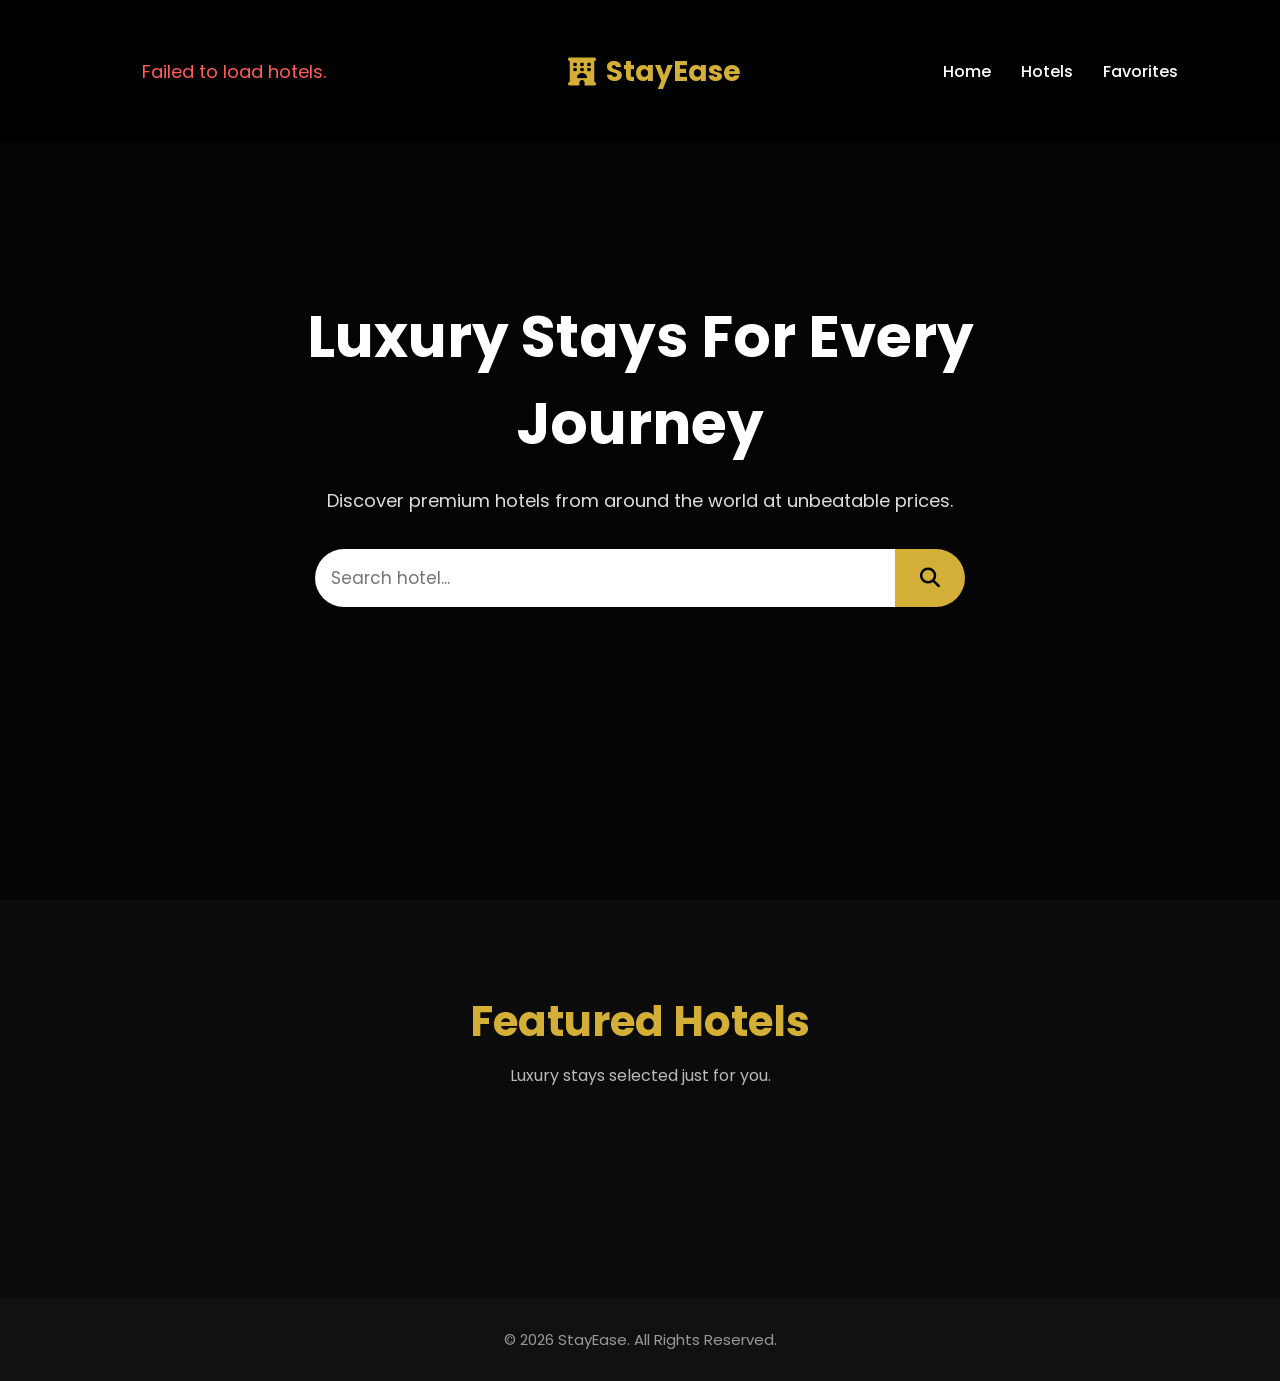
<file: index.html>
<!DOCTYPE html>
<html lang="en">
<head>
    <meta charset="UTF-8">
    <meta name="viewport" content="width=device-width, initial-scale=1.0">
    <title>StayEase | Luxury Hotel Booking</title>

    <link rel="stylesheet" href="css/style.css">

    <link rel="preconnect" href="https://fonts.googleapis.com">
    <link href="https://fonts.googleapis.com/css2?family=Poppins:wght@300;400;500;600;700&display=swap" rel="stylesheet">

    <link
        rel="stylesheet"
        href="https://cdnjs.cloudflare.com/ajax/libs/font-awesome/6.5.2/css/all.min.css"
    >
</head>

<body>

<header>
    <div id="hotelContainer"></div>

    <div class="logo">
        <i class="fa-solid fa-hotel"></i>
        <span>StayEase</span>
    </div>

    <nav>

        <a href="index.html">Home</a>
        <a href="#hotels">Hotels</a>
        <a href="favorites.html">Favorites</a>

    </nav>

</header>


<section class="hero">

    <div class="overlay"></div>

    <div class="hero-content">

        <h1>Luxury Stays For Every Journey</h1>

        <p>
            Discover premium hotels from around the world at unbeatable prices.
        </p>

        <div class="search-box">

            <input
                type="text"
                id="searchInput"
                placeholder="Search hotel..."
            >

            <button id="searchBtn">

                <i class="fa-solid fa-magnifying-glass"></i>

            </button>

        </div>

    </div>

</section>


<section id="hotels" class="hotel-section">

    <div class="section-title">

        <h2>Featured Hotels</h2>

        <p>Luxury stays selected just for you.</p>

    </div>

    <div id="hotelContainer" class="hotel-grid">

    </div>

</section>


<footer>

    <p>

        ©️ 2026 StayEase. All Rights Reserved.

    </p>

</footer>

<script src="js/script.js"></script>

</body>
</html>
</file>
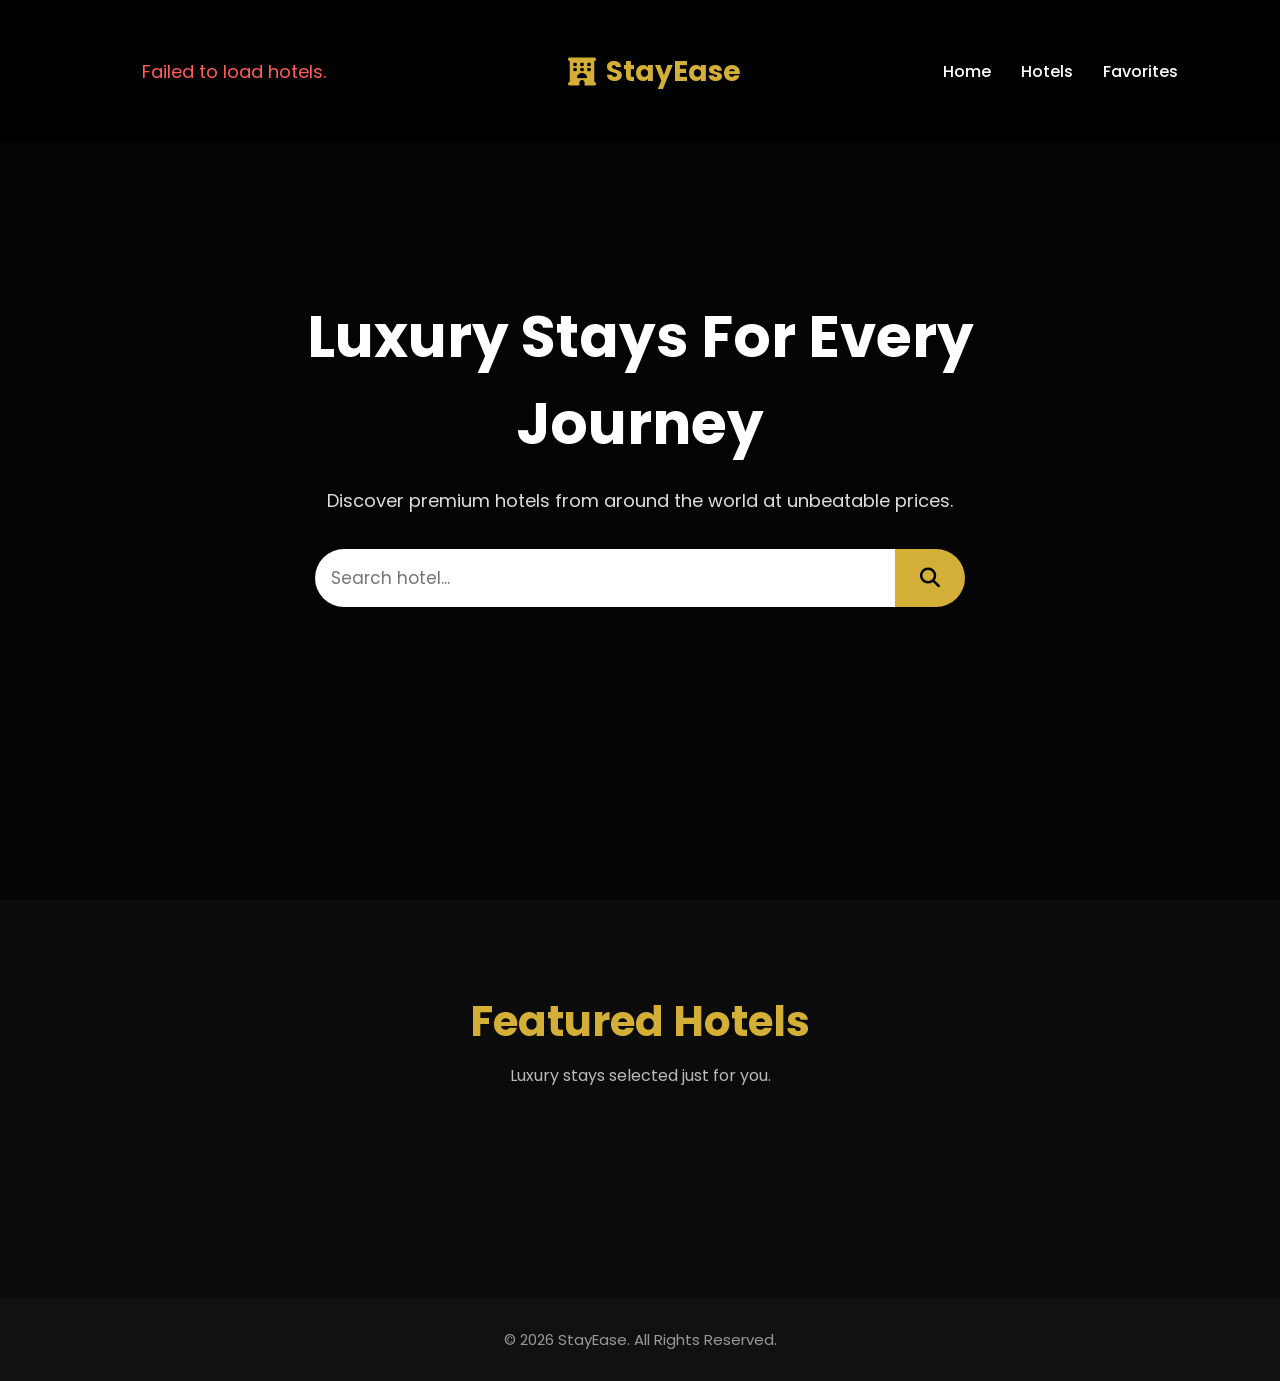
<file: STAYEASE/index.html>
<!DOCTYPE html>
<html lang="en">
<head>
    <meta charset="UTF-8">
    <meta name="viewport" content="width=device-width, initial-scale=1.0">
    <title>StayEase | Luxury Hotel Booking</title>

    <link rel="stylesheet" href="css/style.css">

    <link rel="preconnect" href="https://fonts.googleapis.com">
    <link href="https://fonts.googleapis.com/css2?family=Poppins:wght@300;400;500;600;700&display=swap" rel="stylesheet">

    <link
        rel="stylesheet"
        href="https://cdnjs.cloudflare.com/ajax/libs/font-awesome/6.5.2/css/all.min.css"
    >
</head>

<body>

<header>
    <div id="hotelContainer"></div>

    <div class="logo">
        <i class="fa-solid fa-hotel"></i>
        <span>StayEase</span>
    </div>

    <nav>

        <a href="index.html">Home</a>
        <a href="#hotels">Hotels</a>
        <a href="favorites.html">Favorites</a>

    </nav>

</header>


<section class="hero">

    <div class="overlay"></div>

    <div class="hero-content">

        <h1>Luxury Stays For Every Journey</h1>

        <p>
            Discover premium hotels from around the world at unbeatable prices.
        </p>

        <div class="search-box">

            <input
                type="text"
                id="searchInput"
                placeholder="Search hotel..."
            >

            <button id="searchBtn">

                <i class="fa-solid fa-magnifying-glass"></i>

            </button>

        </div>

    </div>

</section>


<section id="hotels" class="hotel-section">

    <div class="section-title">

        <h2>Featured Hotels</h2>

        <p>Luxury stays selected just for you.</p>

    </div>

    <div id="hotelContainer" class="hotel-grid">

    </div>

</section>


<footer>

    <p>

        ©️ 2026 StayEase. All Rights Reserved.

    </p>

</footer>

<script src="js/script.js"></script>

</body>
</html>
</file>
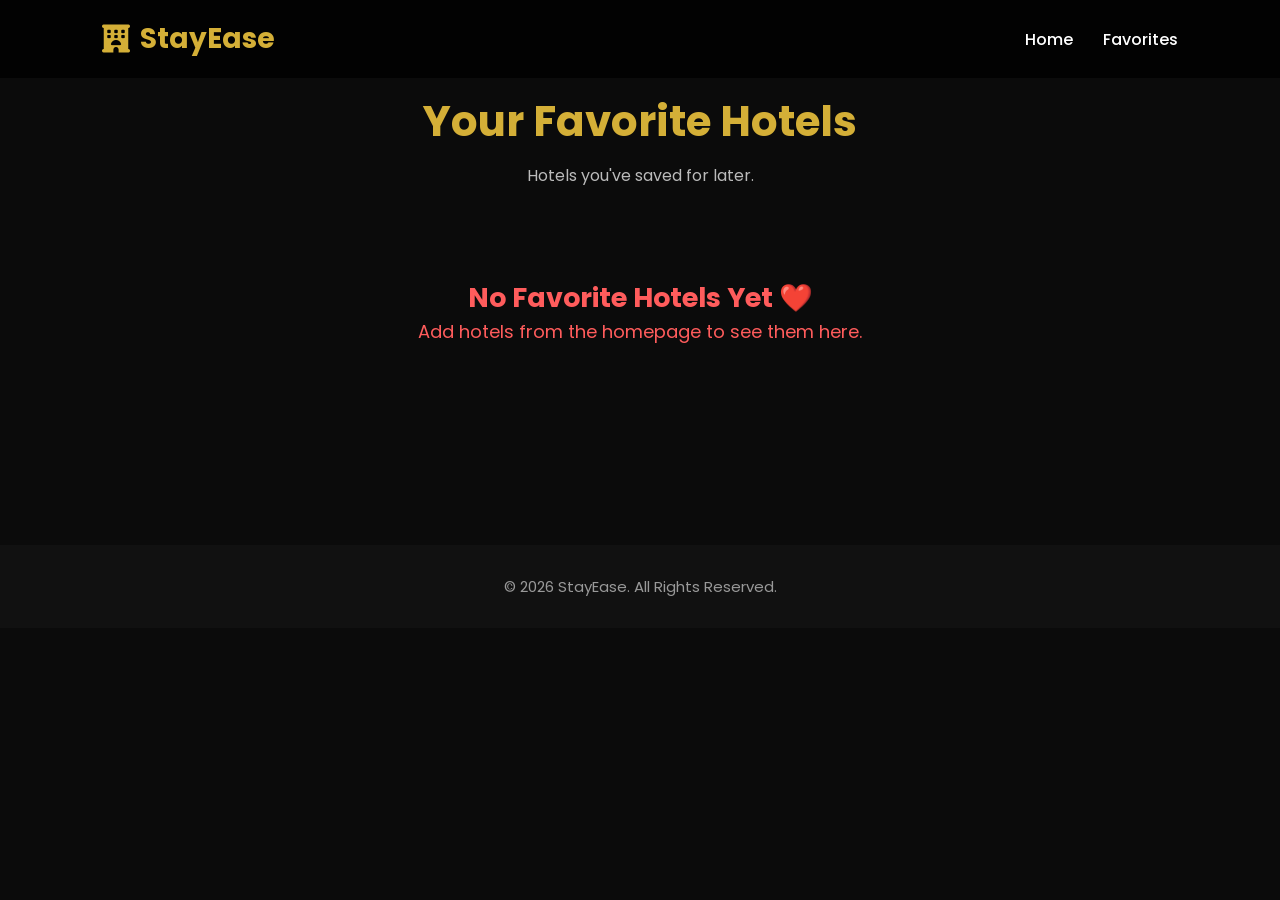
<file: favorites.html>
<!DOCTYPE html>
<html lang="en">
<head>
    <meta charset="UTF-8">
    <meta name="viewport" content="width=device-width, initial-scale=1.0">
    <title>Favorites | StayEase</title>

    <link rel="stylesheet" href="css/style.css">

    <link rel="preconnect" href="https://fonts.googleapis.com">

    <link href="https://fonts.googleapis.com/css2?family=Poppins:wght@300;400;500;600;700&display=swap" rel="stylesheet">

    <link rel="stylesheet"
    href="https://cdnjs.cloudflare.com/ajax/libs/font-awesome/6.5.2/css/all.min.css">

</head>
<body>

<header>

    <div class="logo">
        <i class="fa-solid fa-hotel"></i>
        <span>StayEase</span>
    </div>

    <nav>
        <a href="index.html">Home</a>
        <a href="favorites.html">Favorites</a>
    </nav>

</header>

<section class="hotel-section">

    <div class="section-title">
        <h2>Your Favorite Hotels</h2>
        <p>Hotels you've saved for later.</p>
    </div>

    <div id="favoriteContainer" class="hotel-grid"></div>

</section>

<footer>
    <p>©️ 2026 StayEase. All Rights Reserved.</p>
</footer>

<script src="js/favorites.js"></script>

</body>
</html>
</file>
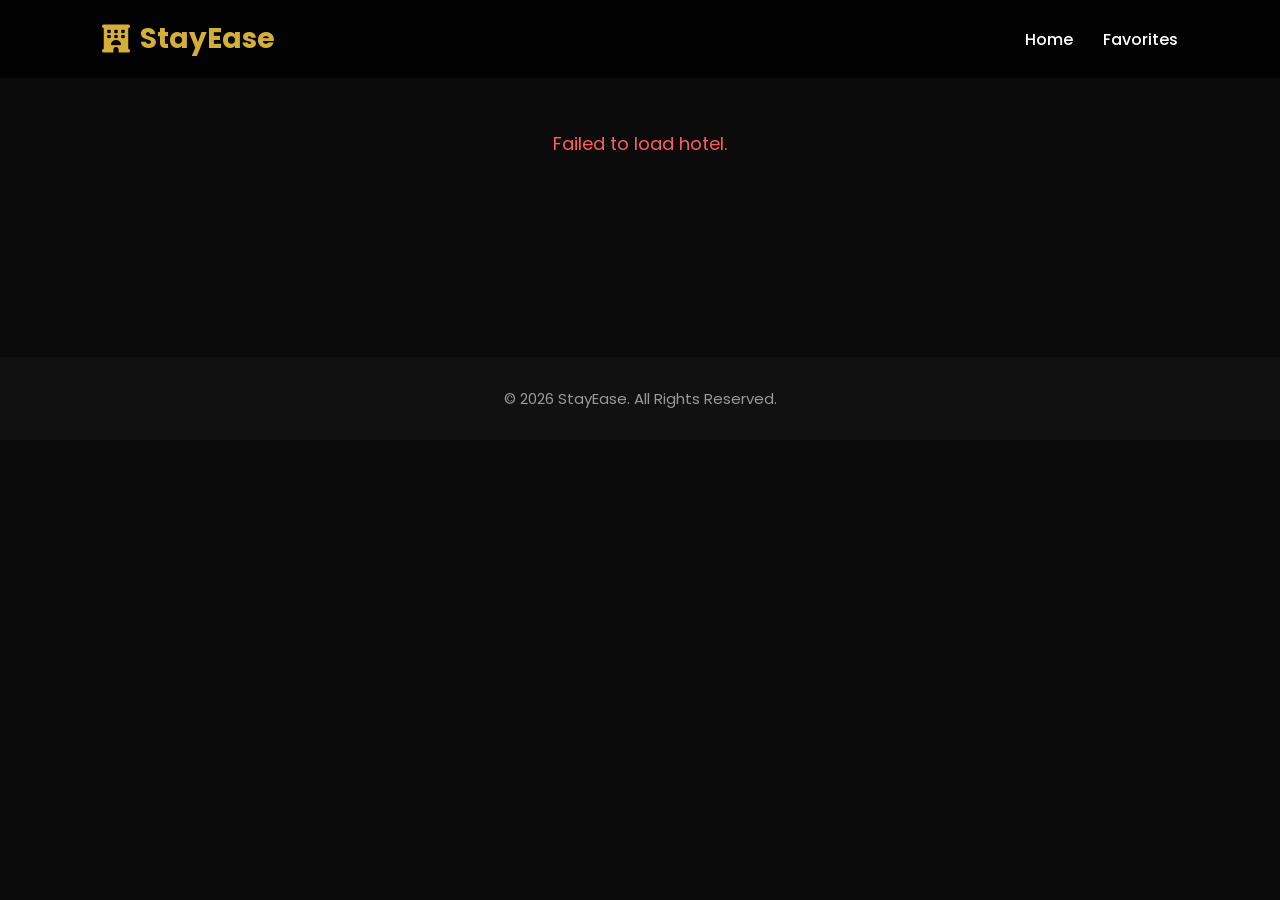
<file: hotel.html>
<!DOCTYPE html>
<html lang="en">
<head>
    <meta charset="UTF-8">
    <meta name="viewport" content="width=device-width, initial-scale=1.0">
    <title>Hotel Details | StayEase</title>

    <link rel="stylesheet" href="css/style.css">

    <link rel="preconnect" href="https://fonts.googleapis.com">

    <link href="https://fonts.googleapis.com/css2?family=Poppins:wght@300;400;500;600;700&display=swap" rel="stylesheet">

    <link rel="stylesheet"
    href="https://cdnjs.cloudflare.com/ajax/libs/font-awesome/6.5.2/css/all.min.css">

</head>

<body>

<header>

    <div class="logo">

        <i class="fa-solid fa-hotel"></i>

        <span>StayEase</span>

    </div>

    <nav>

        <a href="index.html">Home</a>

        <a href="favorites.html">Favorites</a>

    </nav>

</header>


<section class="hotel-section">

    <div id="hotelDetails">

        <div class="loader">

            Loading Hotel...

        </div>

    </div>

</section>

<footer>

    <p>

        ©️ 2026 StayEase. All Rights Reserved.

    </p>

</footer>

<script src="js/hotel.js"></script>

</body>
</html>
</file>
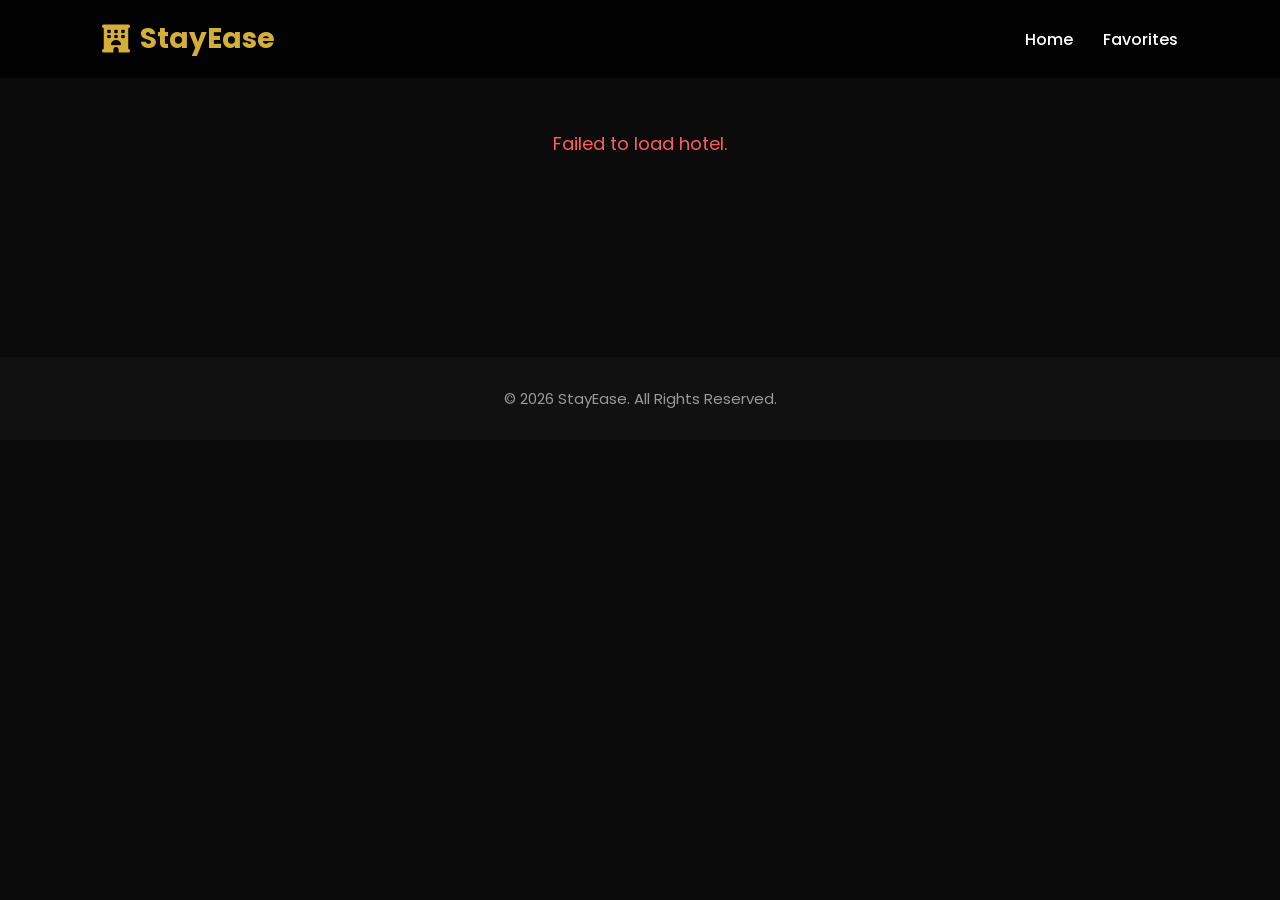
<file: STAYEASE/hotel.html>
<!DOCTYPE html>
<html lang="en">
<head>
    <meta charset="UTF-8">
    <meta name="viewport" content="width=device-width, initial-scale=1.0">
    <title>Hotel Details | StayEase</title>

    <link rel="stylesheet" href="css/style.css">

    <link rel="preconnect" href="https://fonts.googleapis.com">

    <link href="https://fonts.googleapis.com/css2?family=Poppins:wght@300;400;500;600;700&display=swap" rel="stylesheet">

    <link rel="stylesheet"
    href="https://cdnjs.cloudflare.com/ajax/libs/font-awesome/6.5.2/css/all.min.css">

</head>

<body>

<header>

    <div class="logo">

        <i class="fa-solid fa-hotel"></i>

        <span>StayEase</span>

    </div>

    <nav>

        <a href="index.html">Home</a>

        <a href="favorites.html">Favorites</a>

    </nav>

</header>


<section class="hotel-section">

    <div id="hotelDetails">

        <div class="loader">

            Loading Hotel...

        </div>

    </div>

</section>

<footer>

    <p>

        ©️ 2026 StayEase. All Rights Reserved.

    </p>

</footer>

<script src="js/hotel.js"></script>

</body>
</html>
</file>
<file: css/style.css>
*{
    margin:0;
    padding:0;
    box-sizing:border-box;
    font-family:'Poppins',sans-serif;
}

html{
    scroll-behavior:smooth;
}

body{
    background:#0b0b0b;
    color:#fff;
}

a{
    text-decoration:none;
    color:inherit;
}

img{
    width:100%;
    display:block;
}

header{
    position:fixed;
    top:0;
    left:0;
    width:100%;
    z-index:1000;

    display:flex;
    justify-content:space-between;
    align-items:center;

    padding:18px 8%;

    background:rgba(0,0,0,.75);
    backdrop-filter:blur(10px);
}

.logo{
    display:flex;
    align-items:center;
    gap:10px;

    font-size:28px;
    color:#d4af37;
    font-weight:700;
}

nav{
    display:flex;
    gap:30px;
}

nav a{
    color:white;
    transition:.3s;
    font-weight:500;
}

nav a:hover{
    color:#d4af37;
}

.hero{
    height:100vh;

    background:
    linear-gradient(rgba(0,0,0,.6),rgba(0,0,0,.6)),
    url("https://images.unsplash.com/photo-1566073771259-6a8506099945?auto=format&fit=crop&w=1600&q=80");

    background-size:cover;
    background-position:center;

    display:flex;
    justify-content:center;
    align-items:center;
    text-align:center;

    padding:20px;
}

.hero-content{
    max-width:800px;
}

.hero h1{
    font-size:58px;
    margin-bottom:20px;
    color:#fff;
}

.hero p{
    font-size:18px;
    color:#ddd;
    margin-bottom:35px;
}

.search-box{
    display:flex;
    justify-content:center;
    max-width:650px;
    margin:auto;
}

.search-box input{
    flex:1;

    padding:16px;

    border:none;
    outline:none;

    font-size:17px;

    border-radius:50px 0 0 50px;
}

.search-box button{
    width:70px;

    border:none;
    cursor:pointer;

    background:#d4af37;
    color:black;

    font-size:20px;

    border-radius:0 50px 50px 0;
}

.hotel-section{
    padding:90px 8%;
}

.section-title{
    text-align:center;
    margin-bottom:50px;
}

.section-title h2{
    font-size:42px;
    color:#d4af37;
}

.section-title p{
    color:#bbb;
    margin-top:10px;
}
.hotel-grid{
    display:grid;
    grid-template-columns:repeat(auto-fit,minmax(300px,1fr));
    gap:30px;
}

.hotel-card{
    background:#181818;
    border-radius:18px;
    overflow:hidden;
    transition:.35s;
    box-shadow:0 10px 30px rgba(0,0,0,.35);
}

.hotel-card:hover{
    transform:translateY(-10px);
    box-shadow:0 15px 40px rgba(212,175,55,.35);
}

.hotel-card img{
    height:230px;
    object-fit:cover;
}

.hotel-content{
    padding:20px;
}

.hotel-content h3{
    font-size:24px;
    margin-bottom:12px;
}

.location{
    color:#d4af37;
    margin-bottom:10px;
}

.rating{
    margin-bottom:12px;
    color:#ffc107;
}

.price{
    font-size:24px;
    font-weight:700;
    color:#d4af37;
    margin-bottom:20px;
}

.hotel-buttons{
    display:flex;
    gap:12px;
}

.btn{
    flex:1;
    padding:12px;
    border:none;
    border-radius:8px;
    cursor:pointer;
    font-size:15px;
    font-weight:600;
    transition:.3s;
}

.details-btn{
    background:#d4af37;
    color:#000;
}

.details-btn:hover{
    background:#f0c84b;
}

.fav-btn{
    background:#2b2b2b;
    color:#fff;
}

.fav-btn:hover{
    background:#444;
}

.loader{
    text-align:center;
    font-size:22px;
    color:#d4af37;
    padding:50px;
}

.error{
    text-align:center;
    color:#ff5c5c;
    font-size:18px;
    padding:40px;
}

footer{
    margin-top:70px;
    background:#111;
    padding:30px;
    text-align:center;
    color:#999;
}

footer p{
    font-size:15px;
}

@media(max-width:900px){

    .hero h1{
        font-size:42px;
    }

    nav{
        gap:18px;
    }

}

@media(max-width:768px){

    header{
        flex-direction:column;
        gap:15px;
    }

    .hero h1{
        font-size:34px;
    }

    .hero p{
        font-size:16px;
    }

    .search-box{
        flex-direction:column;
    }

    .search-box input{
        border-radius:50px;
        margin-bottom:10px;
    }

    .search-box button{
        width:100%;
        border-radius:50px;
        height:55px;
    }

    .hotel-buttons{
        flex-direction:column;
    }

}

@media(max-width:500px){

    .hero h1{
        font-size:28px;
    }

    .section-title h2{
        font-size:30px;
    }

    .hotel-content h3{
        font-size:20px;
    }

}
</file>
<file: STAYEASE/css/style.css>
*{
    margin:0;
    padding:0;
    box-sizing:border-box;
    font-family:'Poppins',sans-serif;
}

html{
    scroll-behavior:smooth;
}

body{
    background:#0b0b0b;
    color:#fff;
}

a{
    text-decoration:none;
    color:inherit;
}

img{
    width:100%;
    display:block;
}

header{
    position:fixed;
    top:0;
    left:0;
    width:100%;
    z-index:1000;

    display:flex;
    justify-content:space-between;
    align-items:center;

    padding:18px 8%;

    background:rgba(0,0,0,.75);
    backdrop-filter:blur(10px);
}

.logo{
    display:flex;
    align-items:center;
    gap:10px;

    font-size:28px;
    color:#d4af37;
    font-weight:700;
}

nav{
    display:flex;
    gap:30px;
}

nav a{
    color:white;
    transition:.3s;
    font-weight:500;
}

nav a:hover{
    color:#d4af37;
}

.hero{
    height:100vh;

    background:
    linear-gradient(rgba(0,0,0,.6),rgba(0,0,0,.6)),
    url("https://images.unsplash.com/photo-1566073771259-6a8506099945?auto=format&fit=crop&w=1600&q=80");

    background-size:cover;
    background-position:center;

    display:flex;
    justify-content:center;
    align-items:center;
    text-align:center;

    padding:20px;
}

.hero-content{
    max-width:800px;
}

.hero h1{
    font-size:58px;
    margin-bottom:20px;
    color:#fff;
}

.hero p{
    font-size:18px;
    color:#ddd;
    margin-bottom:35px;
}

.search-box{
    display:flex;
    justify-content:center;
    max-width:650px;
    margin:auto;
}

.search-box input{
    flex:1;

    padding:16px;

    border:none;
    outline:none;

    font-size:17px;

    border-radius:50px 0 0 50px;
}

.search-box button{
    width:70px;

    border:none;
    cursor:pointer;

    background:#d4af37;
    color:black;

    font-size:20px;

    border-radius:0 50px 50px 0;
}

.hotel-section{
    padding:90px 8%;
}

.section-title{
    text-align:center;
    margin-bottom:50px;
}

.section-title h2{
    font-size:42px;
    color:#d4af37;
}

.section-title p{
    color:#bbb;
    margin-top:10px;
}
.hotel-grid{
    display:grid;
    grid-template-columns:repeat(auto-fit,minmax(300px,1fr));
    gap:30px;
}

.hotel-card{
    background:#181818;
    border-radius:18px;
    overflow:hidden;
    transition:.35s;
    box-shadow:0 10px 30px rgba(0,0,0,.35);
}

.hotel-card:hover{
    transform:translateY(-10px);
    box-shadow:0 15px 40px rgba(212,175,55,.35);
}

.hotel-card img{
    height:230px;
    object-fit:cover;
}

.hotel-content{
    padding:20px;
}

.hotel-content h3{
    font-size:24px;
    margin-bottom:12px;
}

.location{
    color:#d4af37;
    margin-bottom:10px;
}

.rating{
    margin-bottom:12px;
    color:#ffc107;
}

.price{
    font-size:24px;
    font-weight:700;
    color:#d4af37;
    margin-bottom:20px;
}

.hotel-buttons{
    display:flex;
    gap:12px;
}

.btn{
    flex:1;
    padding:12px;
    border:none;
    border-radius:8px;
    cursor:pointer;
    font-size:15px;
    font-weight:600;
    transition:.3s;
}

.details-btn{
    background:#d4af37;
    color:#000;
}

.details-btn:hover{
    background:#f0c84b;
}

.fav-btn{
    background:#2b2b2b;
    color:#fff;
}

.fav-btn:hover{
    background:#444;
}

.loader{
    text-align:center;
    font-size:22px;
    color:#d4af37;
    padding:50px;
}

.error{
    text-align:center;
    color:#ff5c5c;
    font-size:18px;
    padding:40px;
}

footer{
    margin-top:70px;
    background:#111;
    padding:30px;
    text-align:center;
    color:#999;
}

footer p{
    font-size:15px;
}

@media(max-width:900px){

    .hero h1{
        font-size:42px;
    }

    nav{
        gap:18px;
    }

}

@media(max-width:768px){

    header{
        flex-direction:column;
        gap:15px;
    }

    .hero h1{
        font-size:34px;
    }

    .hero p{
        font-size:16px;
    }

    .search-box{
        flex-direction:column;
    }

    .search-box input{
        border-radius:50px;
        margin-bottom:10px;
    }

    .search-box button{
        width:100%;
        border-radius:50px;
        height:55px;
    }

    .hotel-buttons{
        flex-direction:column;
    }

}

@media(max-width:500px){

    .hero h1{
        font-size:28px;
    }

    .section-title h2{
        font-size:30px;
    }

    .hotel-content h3{
        font-size:20px;
    }

}
</file>
